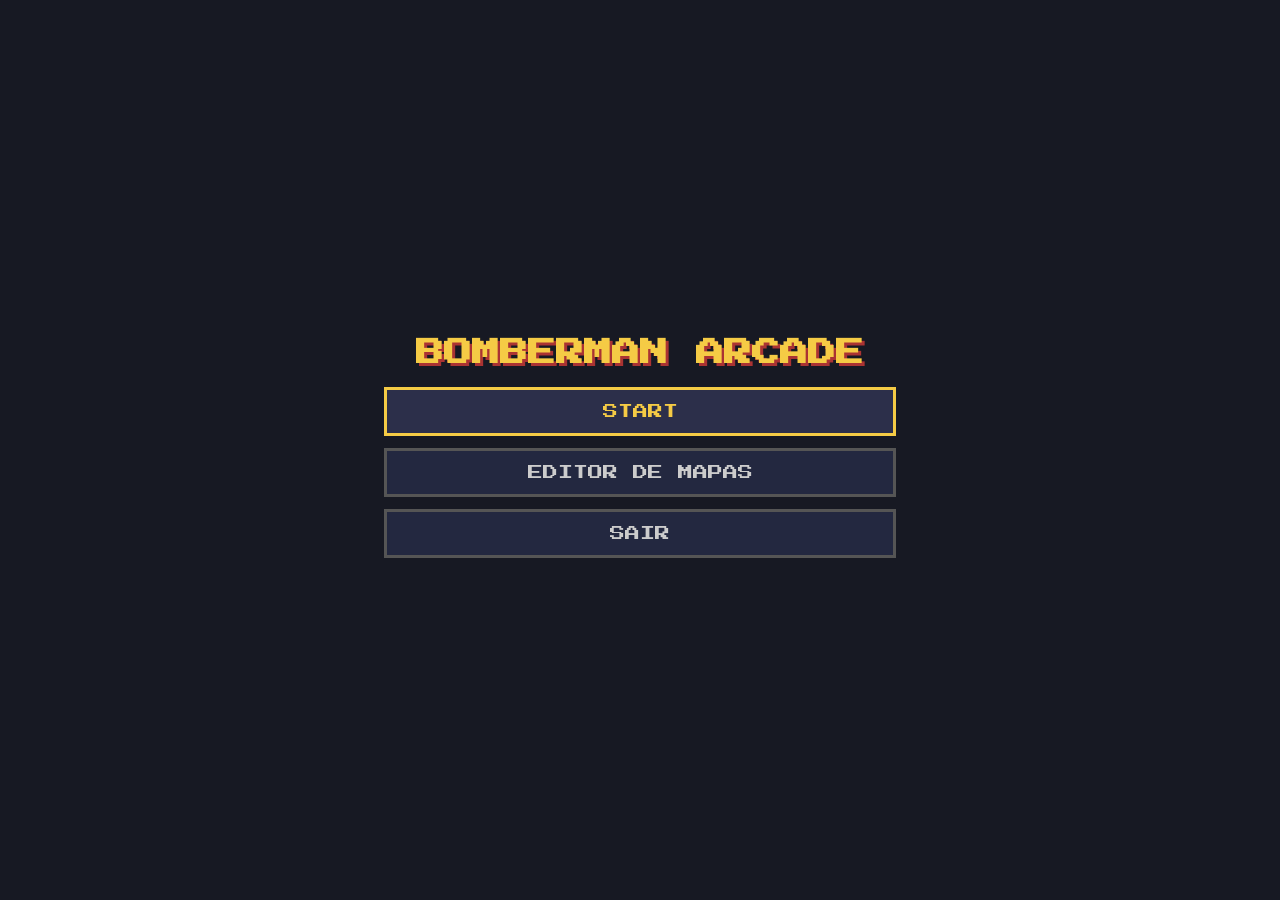
<file: Bomberman/files/index.html>
<!DOCTYPE html>
<html lang="pt-BR">
<head>
    <meta charset="UTF-8">
    <meta name="viewport" content="width=device-width, initial-scale=1.0">
    <title>Bomberman Arcade</title>
    <link rel="preconnect" href="https://fonts.googleapis.com">
    <link href="https://fonts.googleapis.com/css2?family=Press+Start+2P&display=swap" rel="stylesheet">
    <link rel="stylesheet" href="style.css">
</head>
<body>

    <main class="game-container">

        <h1>BOMBERMAN ARCADE</h1>

        <!-- 1) MENU INICIAL -->
        <section id="s-menu" class="view">
            <ul class="menu">
                <li class="opt" data-act="start">START</li>
                <li class="opt" data-act="editor">EDITOR DE MAPAS</li>
                <li class="opt" data-act="exit">SAIR</li>
            </ul>

            <div id="pw" hidden>
                DIGITE O CÓDIGO E TECLE ENTER
                <input id="pwin" type="password" maxlength="12" autocomplete="off">
                <div id="pwerr"></div>
            </div>
        </section>

        <!-- 2) ESCOLHA DO MAPA -->
        <section id="s-select" class="view" hidden>
            <h2>ESCOLHA O MAPA</h2>
            <ul class="menu" id="maps"></ul>
            <p class="help">↑ ↓ ESCOLHER · ENTER OU ESPAÇO JOGAR · ESC VOLTAR</p>
        </section>

        <!-- 3) JOGO -->
        <section id="s-game" hidden>
            <div class="hud" id="hud">
                <span>PONTOS <b id="score">0</b></span>
                <span>RECORDE <b id="hi">0</b></span>
                <span>MAPA <b id="level"></b></span>
                <span>VIDAS <b id="lives">3</b></span>
            </div>

            <div class="screen">
                <canvas id="game"></canvas>
                <div id="msg"></div>
            </div>

            <p class="help">SETAS OU WASD: MOVER · ESPAÇO: BOMBA · ESC: SAIR</p>
        </section>

    </main>

    <script src="shared.js"></script>
    <script src="levels.js"></script>
    <script src="maps.js"></script>
    <script src="script.js"></script>
</body>
</html>
</file>
<file: Bomberman/files/style.css>
* {
    margin: 0;
    padding: 0;
    box-sizing: border-box;
}

body {
    background-color: #171923;
    color: white;
    font-family: 'Press Start 2P', monospace;

    display: flex;
    justify-content: center;
    align-items: center;

    min-height: 100vh;
}

.game-container {
    text-align: center;
    width: min(94vw, 832px);
}

h1 {
    color: #f5cb45;
    margin-bottom: 16px;
    font-size: clamp(16px, 4vw, 28px);
    text-shadow: 3px 3px 0 #a33;
}

.hud {
    display: flex;
    justify-content: space-between;
    gap: 8px;
    margin-bottom: 10px;
    font-size: clamp(8px, 1.6vw, 11px);
    color: #ccc;
}

.hud b {
    color: #f5cb45;
}

.screen {
    position: relative;
    width: fit-content;
    margin: 0 auto;
    border: 4px solid #777;
    line-height: 0;
}

canvas {
    display: block;
    height: auto;
    image-rendering: pixelated;
}

#msg {
    position: absolute;
    inset: 0;
    display: flex;
    flex-direction: column;
    justify-content: center;
    align-items: center;
    background: rgba(10, 12, 20, 0.8);
    color: #f5cb45;
    font-size: clamp(14px, 3vw, 24px);
    line-height: 1.6;
    text-align: center;
}

#msg:empty {
    display: none;
}

#msg small {
    display: block;
    margin-top: 16px;
    font-size: 0.5em;
    color: #fff;
    line-height: 2;
}

.help {
    margin-top: 14px;
    font-size: clamp(7px, 1.4vw, 9px);
    color: #999;
    line-height: 1.8;
}

/* ---------- telas de menu e de seleção de mapas ---------- */
[hidden] { display: none !important; }

.view {
    width: min(94vw, 520px);
    margin: 0 auto;
}

h2 {
    color: #fff;
    font-size: clamp(12px, 2.5vw, 16px);
    margin-bottom: 18px;
}

.menu {
    list-style: none;
    display: flex;
    flex-direction: column;
    gap: 12px;
    max-height: 55vh;
    overflow-y: auto;
    padding: 4px;
}

.opt {
    display: flex;
    justify-content: space-between;
    align-items: center;
    gap: 12px;
    padding: 14px 16px;
    background: #232840;
    border: 3px solid #555;
    color: #ccc;
    cursor: pointer;
    font-size: clamp(11px, 2.2vw, 15px);
    text-align: left;
}

#s-menu .opt { justify-content: center; }

.opt small { color: #888; font-size: 0.7em; }

.opt.sel {
    border-color: #f5cb45;
    color: #f5cb45;
    background: #2c2f4a;
}

.none { color: #999; font-size: 12px; padding: 12px; }

#pw {
    margin-top: 22px;
    font-size: 10px;
    color: #ccc;
    line-height: 1.8;
}

#pw input {
    margin-top: 10px;
    width: 100%;
    background: #0e1018;
    color: #f5cb45;
    border: 3px solid #f5cb45;
    padding: 12px;
    font-family: inherit;
    font-size: 16px;
    text-align: center;
    letter-spacing: 6px;
}

#pwerr { color: #d9423a; margin-top: 10px; min-height: 14px; }

.hud { margin-left: auto; margin-right: auto; }
</file>
